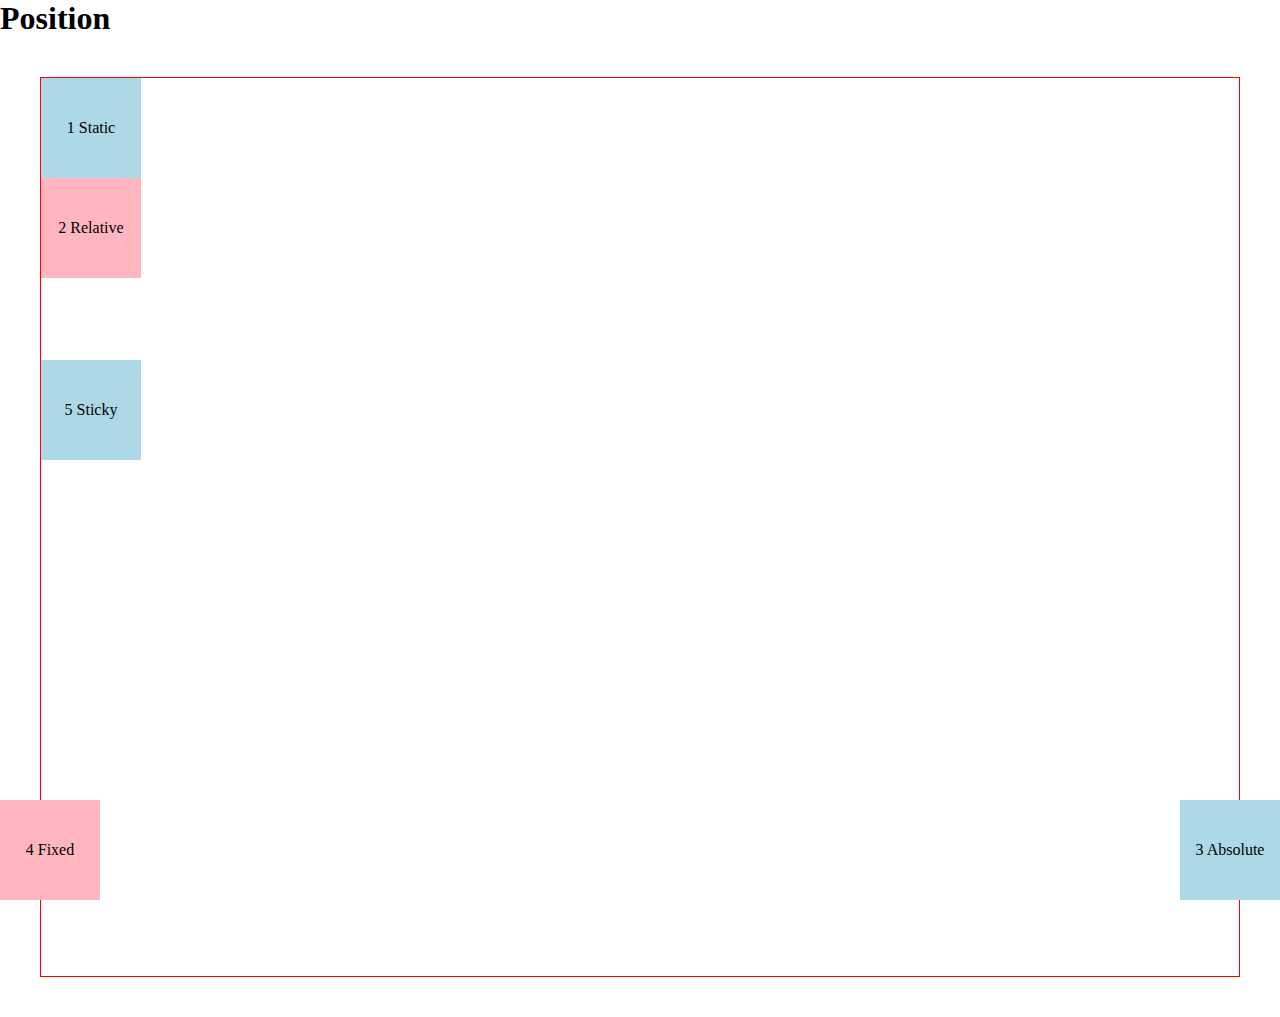
<file: index.html>
<!DOCTYPE html>
<html lang="en">
<head>
    <meta charset="UTF-8">
    <meta name="viewport" content="width=device-width, initial-scale=1.0">
    <link rel="stylesheet" href="./src/css/style.css">
    <title>Position</title>
</head>
<body>
    <!--Cabecera de la pagina-->
    <header>
        <h1>Position</h1>
    </header>

    <!--Cuerpo de la pagina-->
    <main>
        <section class="contenedor">
            <article class="position static">1 Static</article>
            <article class="position relative">2 Relative</article>
            <article class="position absolute">3 Absolute</article>
            <article class="position fixed">4 Fixed</article>
            <article class="position sticky">5 Sticky</article>
        </section>
    </main>

    <!--Pie de la página-->
    <footer></footer>
</body>
</html>
</file>
<file: src/css/style.css>
*{
    box-sizing: border-box;
    margin: 0;
    padding: 0;
}

.contenedor{
    border: 1px solid red;
    height: 900px;
    margin: 40px;
}

.position{
    height: 100px;
    width: 100px;
    display: flex;
    justify-content: center;
    align-items: center;
}

.static{
    background-color: lightblue;
    position: static;
}

.relative{
    background-color: lightpink;
    position: relative;
}

.absolute{
    background-color: lightblue;
    position: absolute;
    right: 0%;
    bottom: 0%;
}

.fixed{
    background-color: lightpink;
    position: fixed;
    left: 0;
    bottom: 0;
}

.sticky{
    background-color: lightblue;
    position: sticky;
    top: 40%;
}
</file>
